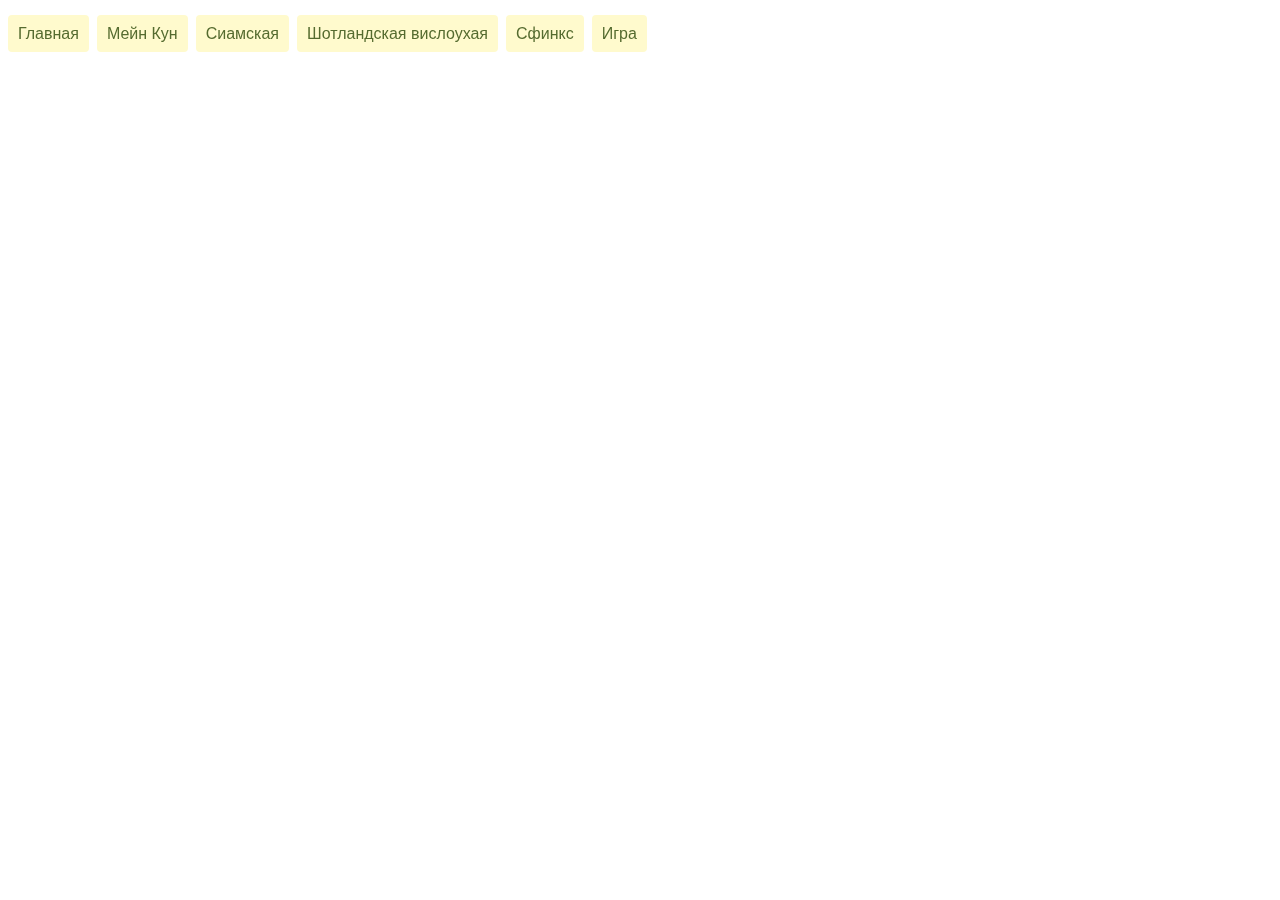
<file: index.html>
<!doctype html>
<html>
    <head>
    <meta charset="utf-8">
        <title>Породы кошек</title>
        <link href="style.css" rel="stylesheet">
        <link rel="shortcut icon" href="https://papik.pro/uploads/posts/2021-01/1611852889_18-p-risunki-kotiki-18.png" type="image/x-icon">
    </head>
<body>

   <div> <ul>
<li><a href="index.html">Главная</a></li>
<li><a href="a1">Мейн Кун</a></li>
<li><a href="a2">Сиамская</a></li>
<li><a href="a3">Шотландская вислоухая</a></li>
<li><a href="a4">Сфинкс</a></li>
<li><a href="eight">Игра</a></li>
</ul></div>
<br>
<style>
	body {
		background: url(https://linustechtips.com/uploads/monthly_2016_07/kitten-007.thumb.jpg.c7949bf4bd439690060831d627c7e9ad.jpg) fixed; /* Фоновый цвет и фоновый рисунок*/
        background-size: cover;
        backdrop-filter: blur(1.5px);

	}
   </style>



</body>
</html>
</file>
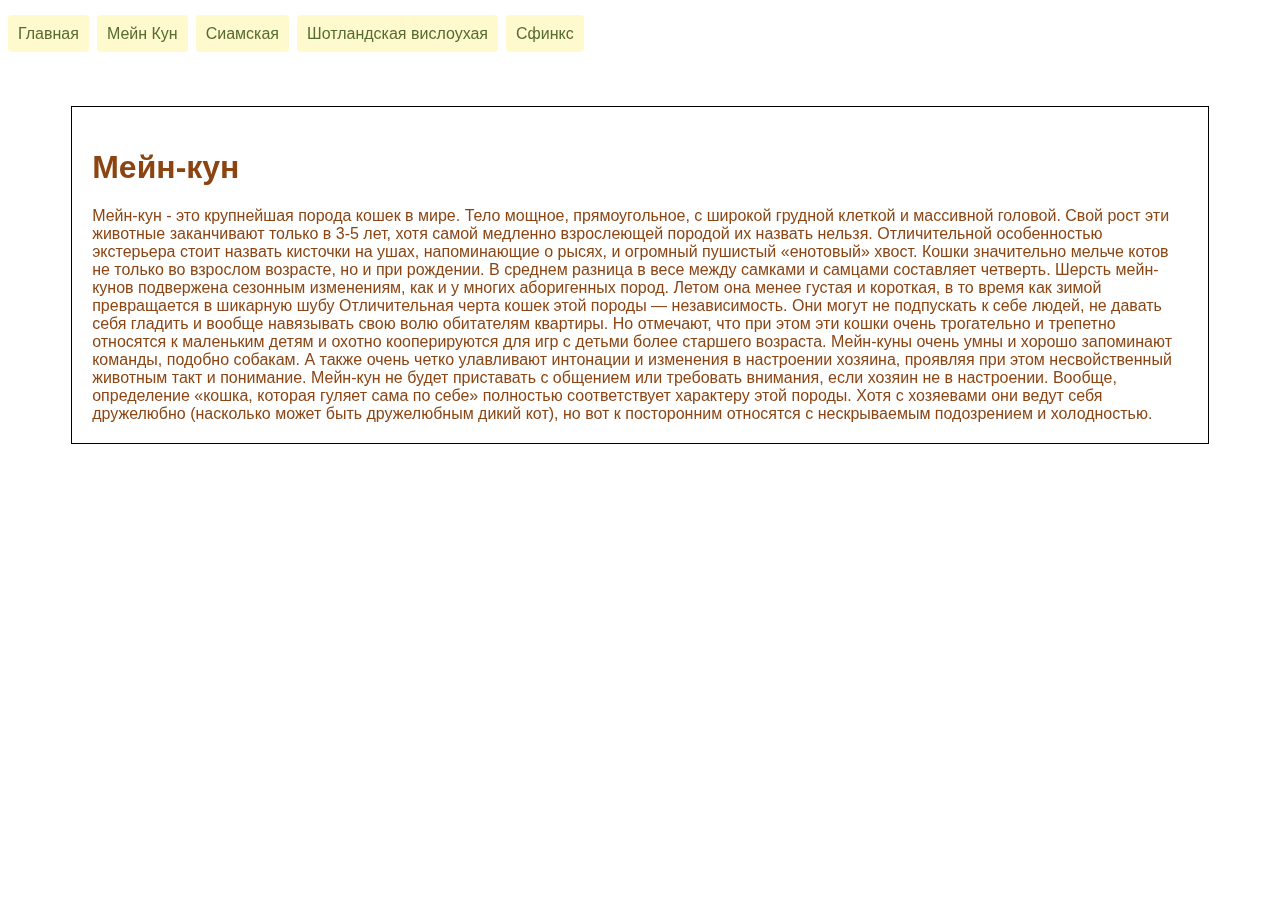
<file: a1.html>
<!doctype html>
<html>
    <head>
    <meta charset="utf-8">
        <title>Породы кошек</title>
        <link href="style.css" rel="stylesheet">
        <link rel="shortcut icon" href="https://papik.pro/uploads/posts/2021-01/1611852889_18-p-risunki-kotiki-18.png" type="image/x-icon">
    </head>
<body>
 <style>
	body {
		background: url(https://natalyland.ru/wp-content/uploads/4/3/3/4333842502279bb9e9b151f843ee70d9.jpeg) fixed; /* Фоновый цвет и фоновый рисунок*/
        background-size: cover;
        backdrop-filter: blur(1.5px);

	}
   </style>

   <div> <ul>
<li><a href="index.html">Главная</a></li>
<li><a href="a1">Мейн Кун</a></li>
<li><a href="a2">Сиамская</a></li>
<li><a href="a3">Шотландская вислоухая</a></li>
<li><a href="a4">Сфинкс</a></li>
</ul></div>
<br>
<div style="width: 40%px;border: 1px solid;  margin: 5%; padding: 20px;"><font size="3" color=#8B4513 face="Arial">
	<h1>Мейн-кун</h1>Мейн-кун - это крупнейшая порода кошек в мире. Тело мощное, прямоугольное, с широкой грудной клеткой и массивной головой. Свой рост эти животные заканчивают только в 3-5 лет, хотя самой медленно взрослеющей породой их назвать нельзя. Отличительной особенностью экстерьера стоит назвать кисточки на ушах, напоминающие о рысях, и огромный пушистый «енотовый» хвост. Кошки значительно мельче котов не только во взрослом возрасте, но и при рождении. В среднем разница в весе между самками и самцами составляет четверть. Шерсть мейн-кунов подвержена сезонным изменениям, как и у многих аборигенных пород.
	Летом она менее густая и короткая, в то время как зимой превращается в шикарную шубу Отличительная черта кошек этой породы — независимость. Они могут не подпускать к себе людей, не давать себя гладить и вообще навязывать свою волю обитателям квартиры.

Но отмечают, что при этом эти кошки очень трогательно и трепетно относятся к маленьким детям и охотно кооперируются для игр с детьми более старшего возраста.

Мейн-куны очень умны и хорошо запоминают команды, подобно собакам. А также очень четко улавливают интонации и изменения в настроении хозяина, проявляя при этом несвойственный животным такт и понимание. Мейн-кун не будет приставать с общением или требовать внимания, если хозяин не в настроении.

Вообще, определение «кошка, которая гуляет сама по себе» полностью соответствует характеру этой породы. Хотя с хозяевами они ведут себя дружелюбно (насколько может быть дружелюбным дикий кот), но вот к посторонним относятся с нескрываемым подозрением и холодностью.


</div>



</body>
</html>
</file>
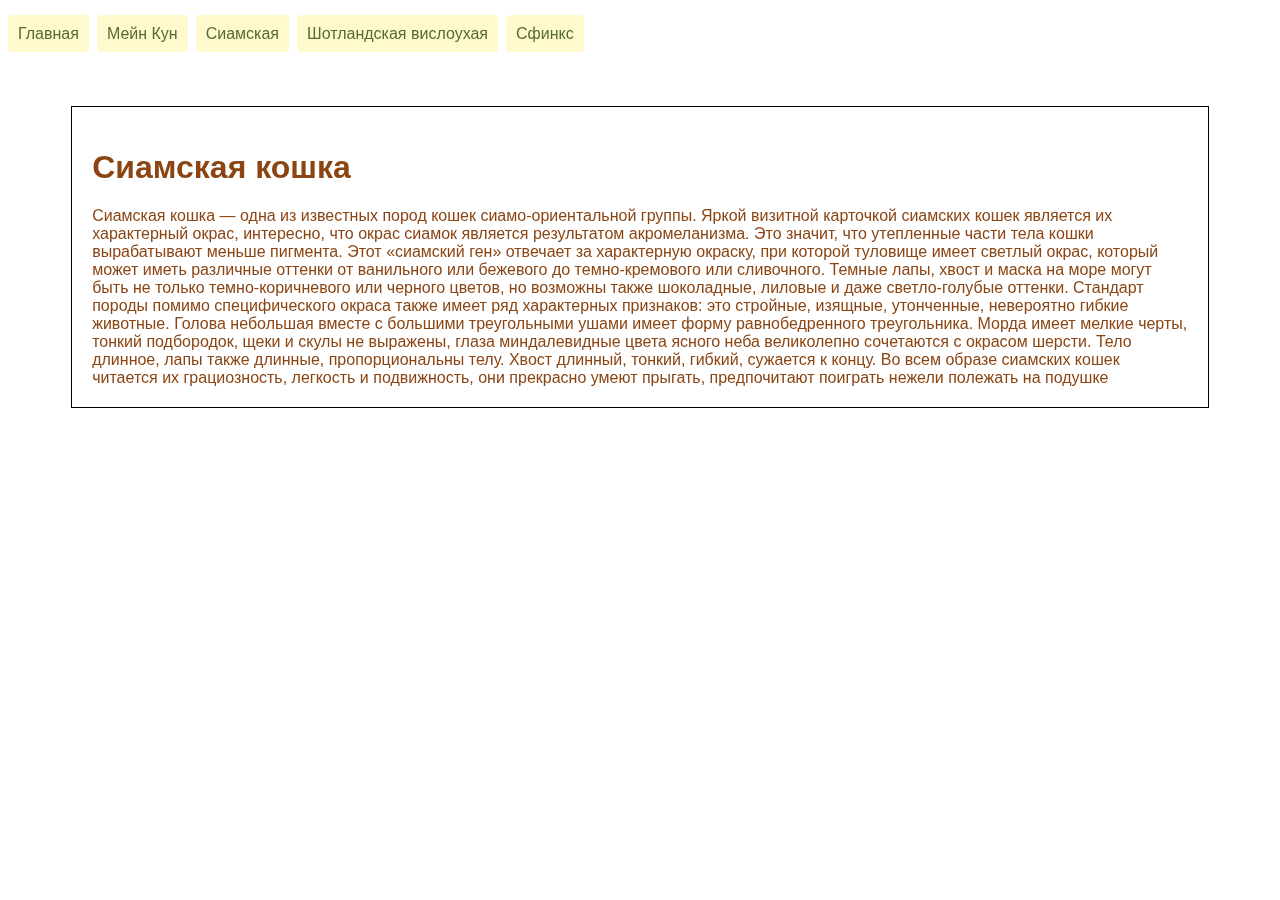
<file: a2.html>
<!doctype html>
<html>
    <head>
    <meta charset="utf-8">
        <title>Породы кошек</title>
        <link href="style.css" rel="stylesheet">
        <link rel="shortcut icon" href="https://papik.pro/uploads/posts/2021-01/1611852889_18-p-risunki-kotiki-18.png" type="image/x-icon">
    </head>
<body>
    <style>
	body {
		background: url(https://catpedia.net/wp-content/uploads/2017/12/Thai-cat.jpg) fixed; /* Фоновый цвет и фоновый рисунок*/
        background-size: cover;
        backdrop-filter: blur(1.5px);

	}
   </style>
   <div> <ul>
<li><a href="index.html">Главная</a></li>
<li><a href="a1">Мейн Кун</a></li>
<li><a href="a2">Сиамская</a></li>
<li><a href="a3">Шотландская вислоухая</a></li>
<li><a href="a4">Сфинкс</a></li>
</ul></div>
<br>
<div style="width: 40%px;border: 1px solid;  margin: 5%; padding: 20px;"><font size="3" color=#8B4513 face="Arial">
	<h1>Сиамская кошка</h1>Сиамская кошка — одна из известных пород кошек сиамо-ориентальной группы.
Яркой визитной карточкой сиамских кошек является их характерный окрас, интересно, что окрас сиамок является результатом акромеланизма. Это значит, что утепленные части тела кошки вырабатывают меньше пигмента. Этот «сиамский ген» отвечает за характерную окраску, при которой туловище имеет светлый окрас, который может иметь различные оттенки от ванильного или бежевого до темно-кремового или сливочного. Темные лапы, хвост и маска на море могут быть не только темно-коричневого или черного цветов, но возможны также шоколадные, лиловые и даже светло-голубые оттенки.
Стандарт породы помимо специфического окраса также имеет ряд характерных признаков: это стройные, изящные, утонченные, невероятно гибкие животные. Голова небольшая вместе с большими треугольными ушами имеет форму равнобедренного треугольника. Морда имеет мелкие черты, тонкий подбородок, щеки и скулы не выражены, глаза миндалевидные цвета ясного неба великолепно сочетаются с окрасом шерсти. Тело длинное, лапы также длинные, пропорциональны телу. Хвост длинный, тонкий, гибкий, сужается к концу. Во всем образе сиамских кошек читается их грациозность, легкость и подвижность, они прекрасно умеют прыгать, предпочитают поиграть нежели полежать на подушке

</div>



</body>
</html>
</file>
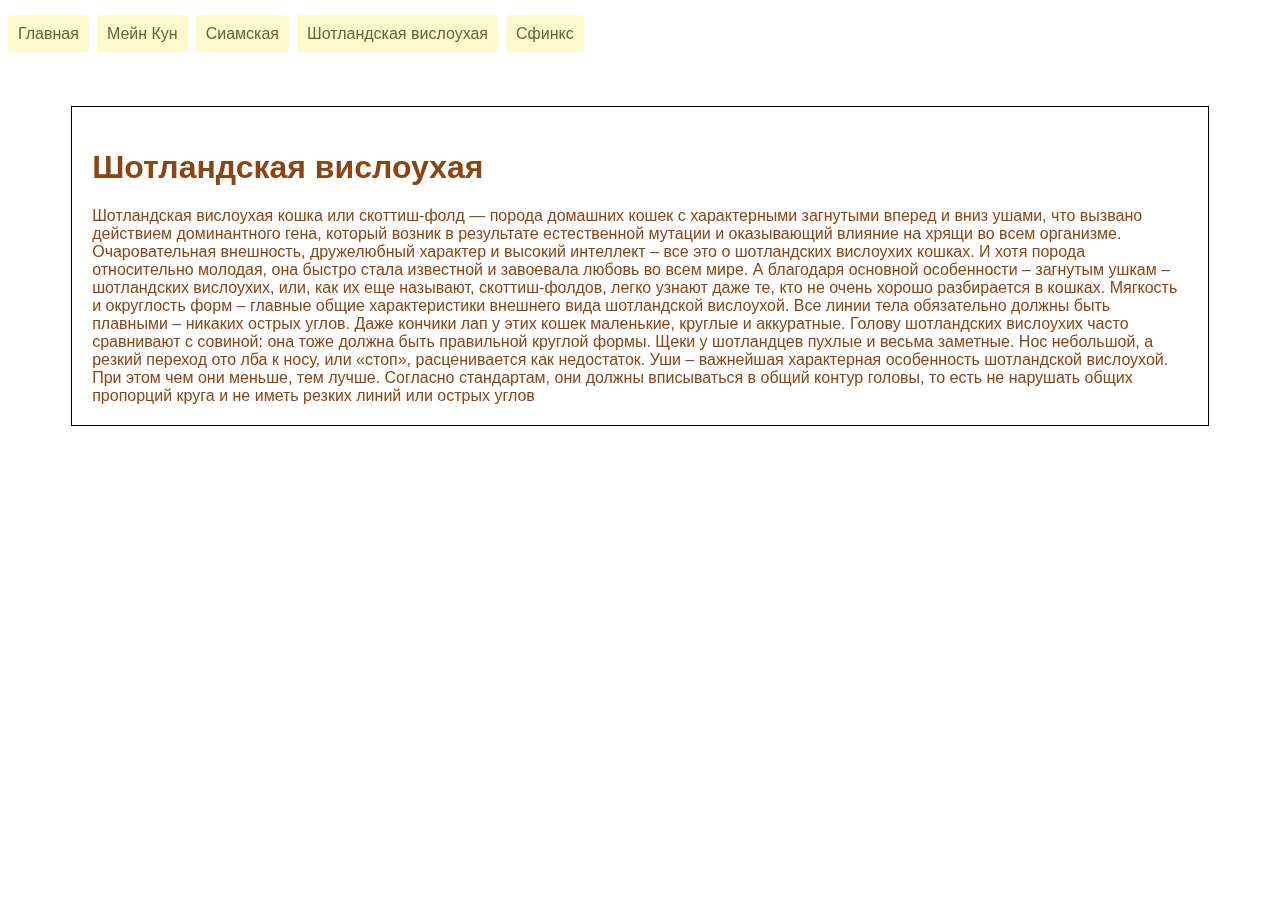
<file: a3.html>
<!doctype html>
<html>
    <head>
    <meta charset="utf-8">
        <title>Породы кошек</title>
        <link href="style.css" rel="stylesheet">
        <link rel="shortcut icon" href="https://papik.pro/uploads/posts/2021-01/1611852889_18-p-risunki-kotiki-18.png" type="image/x-icon">
    </head>
<body>
 <style>
	body {
		background: url(https://im0-tub-ru.yandex.net/i?id=d061494c4a4fce818f6b90d86ed14c69&n=13&exp=1) fixed; /* Фоновый цвет и фоновый рисунок*/
        background-size: cover;
        backdrop-filter: blur(1.5px);

	}
   </style>
   <div> <ul>
<li><a href="index.html">Главная</a></li>
<li><a href="a1">Мейн Кун</a></li>
<li><a href="a2">Сиамская</a></li>
<li><a href="a3">Шотландская вислоухая</a></li>
<li><a href="a4">Сфинкс</a></li>
</ul></div>
<br>
<div style="width: 40%px;border: 1px solid;  margin: 5%; padding: 20px;"><font size="3" color=#8B4513 face="Arial">
	<h1>Шотландская вислоухая</h1>Шотландская вислоухая кошка или скоттиш-фолд — порода домашних кошек с характерными загнутыми вперед и вниз ушами, что вызвано действием доминантного гена, который возник в результате естественной мутации и оказывающий влияние на хрящи во всем организме.
Очаровательная внешность, дружелюбный характер и высокий интеллект – все это о шотландских вислоухих кошках. И хотя порода относительно молодая, она быстро стала известной и завоевала любовь во всем мире. А благодаря основной особенности – загнутым ушкам – шотландских вислоухих, или, как их еще называют, скоттиш-фолдов, легко узнают даже те, кто не очень хорошо разбирается в кошках.
Мягкость и округлость форм – главные общие характеристики внешнего вида шотландской вислоухой. Все линии тела обязательно должны быть плавными – никаких острых углов. Даже кончики лап у этих кошек маленькие, круглые и аккуратные.
Голову шотландских вислоухих часто сравнивают с совиной: она тоже должна быть правильной круглой формы. Щеки у шотландцев пухлые и весьма заметные. Нос небольшой, а резкий переход ото лба к носу, или «стоп», расценивается как недостаток.
Уши – важнейшая характерная особенность шотландской вислоухой. При этом чем они меньше, тем лучше. Согласно стандартам, они должны вписываться в общий контур головы, то есть не нарушать общих пропорций круга и не иметь резких линий или острых углов</div>



</body>
</html>
</file>
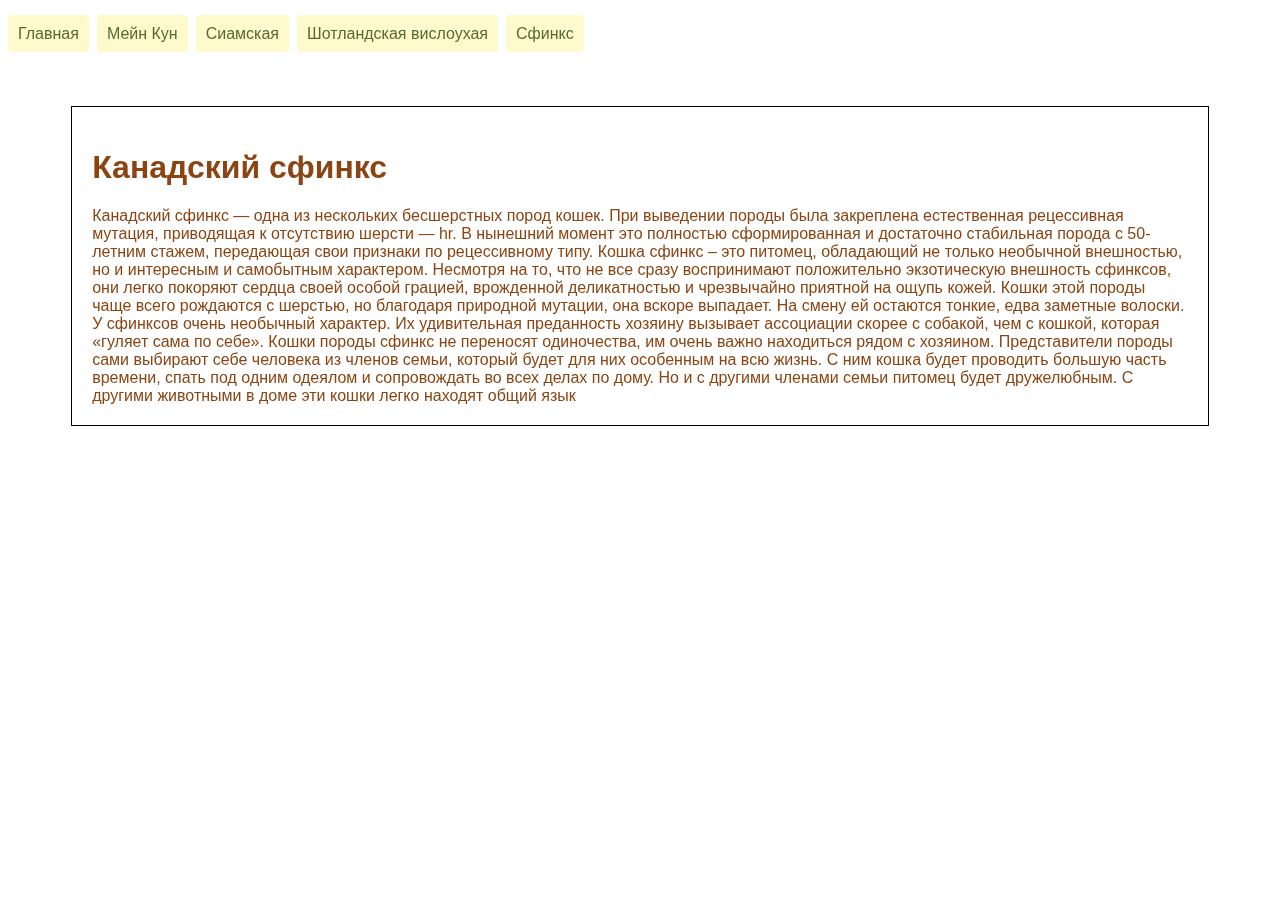
<file: a4.html>
<!doctype html>
<html>
    <head>
    <meta charset="utf-8">
        <title>Породы кошек</title>
        <link href="style.css" rel="stylesheet">
        <link rel="shortcut icon" href="https://papik.pro/uploads/posts/2021-01/1611852889_18-p-risunki-kotiki-18.png" type="image/x-icon">
    </head>
<body>
 <style>
	body {
		background: url(https://thecatsite.com/media/fotolia_40247979_subscription_monthly_m-jpg.226607/full?d=1491787842) fixed; /* Фоновый цвет и фоновый рисунок*/
        background-size: cover;
        backdrop-filter: blur(1.5px);

	}
   </style>
   <div> <ul>
<li><a href="index.html">Главная</a></li>
<li><a href="a1">Мейн Кун</a></li>
<li><a href="a2">Сиамская</a></li>
<li><a href="a3">Шотландская вислоухая</a></li>
<li><a href="a4">Сфинкс</a></li>
</ul></div>
<br>
<div style="width: 40%px;border: 1px solid;  margin: 5%; padding: 20px;"><font size="3" color=#8B4513 face="Arial">
	<h1>Канадский сфинкс</h1>Канадский сфинкс — одна из нескольких бесшерстных пород кошек. При выведении породы была закреплена естественная рецессивная мутация, приводящая к отсутствию шерсти — hr. В нынешний момент это полностью сформированная и достаточно стабильная порода с 50-летним стажем, передающая свои признаки по рецессивному типу.
Кошка сфинкс – это питомец, обладающий не только необычной внешностью, но и интересным и самобытным характером. Несмотря на то, что не все сразу воспринимают положительно экзотическую внешность сфинксов, они легко покоряют сердца своей особой грацией, врожденной деликатностью и чрезвычайно приятной на ощупь кожей.

Кошки этой породы чаще всего рождаются с шерстью, но благодаря природной мутации, она вскоре выпадает. На смену ей остаются тонкие, едва заметные волоски.
У сфинксов очень необычный характер. Их удивительная преданность хозяину вызывает ассоциации скорее с собакой, чем с кошкой, которая «гуляет сама по себе».

Кошки породы сфинкс не переносят одиночества, им очень важно находиться рядом с хозяином. Представители породы сами выбирают себе человека из членов семьи, который будет для них особенным на всю жизнь. С ним кошка будет проводить большую часть времени, спать под одним одеялом и сопровождать во всех делах по дому. Но и с другими членами семьи питомец будет дружелюбным. С другими животными в доме эти кошки легко находят общий язык
</div>



</body>
</html>
</file>
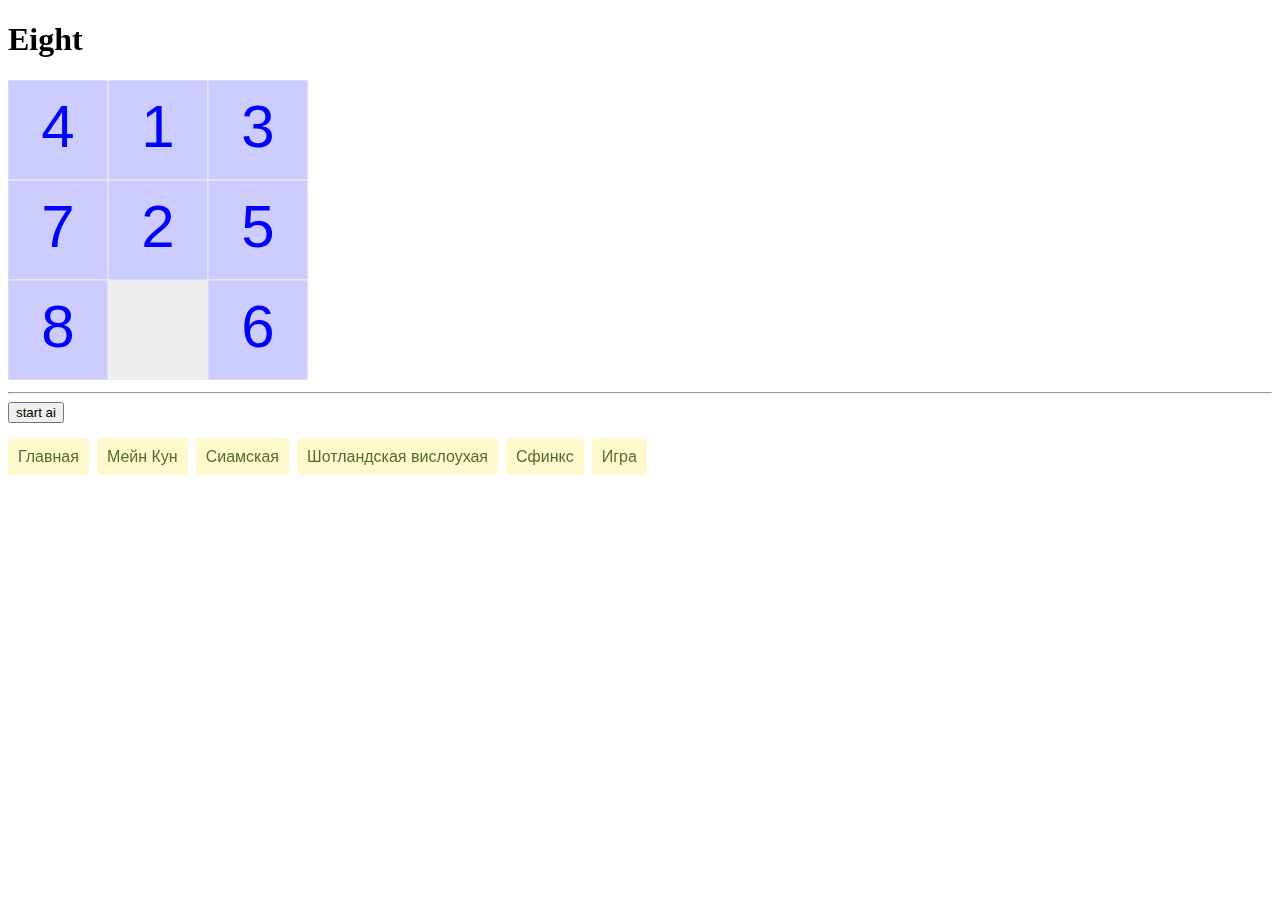
<file: eight.html>
<!doctype html>
<html>
    <head>
 <meta charset="utf-8">
        <title>Eight</title>
	<link href="style.css" rel="stylesheet">
        <link rel="shortcut icon" href="https://papik.pro/uploads/posts/2021-01/1611852889_18-p-risunki-kotiki-18.png" type="image/x-icon">
    </head>
    <body>
        <h1>Eight</h1>
        <canvas id="canvas" width=300 height=300></canvas>
        <hr>
        <button id="btn_start_ai">start ai</button>
        <script src="main.js" type="module"></script>
    </body>
    <style>
	body {
		background: url(https://linustechtips.com/uploads/monthly_2016_07/kitten-007.thumb.jpg.c7949bf4bd439690060831d627c7e9ad.jpg) fixed; /* Фоновый цвет и фоновый рисунок*/
        background-size: cover;
        backdrop-filter: blur(1.5px);

	}
   </style>
   <div> <ul>
<li><a href="index.html">Главная</a></li>
<li><a href="a1">Мейн Кун</a></li>
<li><a href="a2">Сиамская</a></li>
<li><a href="a3">Шотландская вислоухая</a></li>
<li><a href="a4">Сфинкс</a></li>
<li><a href="eight">Игра</a></li>
</ul></div>
</html>
</file>
<file: style.css>
ul {
  list-style: none; /*убираем маркеры списка*/
  margin: 0; /*убираем отступы*/
  padding-left: 0; /*убираем отступы*/
  margin-top:25px; /*делаем отступ сверху*/
}
a {
  text-decoration: none; /*убираем подчеркивание текста ссылок*/
  background:#FFFACD; /*добавляем фон к пункту меню*/
  color:#556B2F; /*меняем цвет ссылок*/
  padding:10px; /*добавляем отступ*/
  font-family: arial; /*меняем шрифт*/
  border-radius:4px; /*добавляем скругление*/
  -moz-transition: all 0.3s 0.01s ease; /*делаем плавный переход*/
  -o-transition: all 0.3s 0.01s ease;
  -webkit-transition: all 0.3s 0.01s ease;
}
a:hover {
  background:#9ACD32;/*добавляем эффект при наведении*/
}
li {
  float:left; /*Размещаем список горизонтально для реализации меню*/
  margin-right:8px; /*Добавляем отступ у пунктов меню*/
}
</file>
